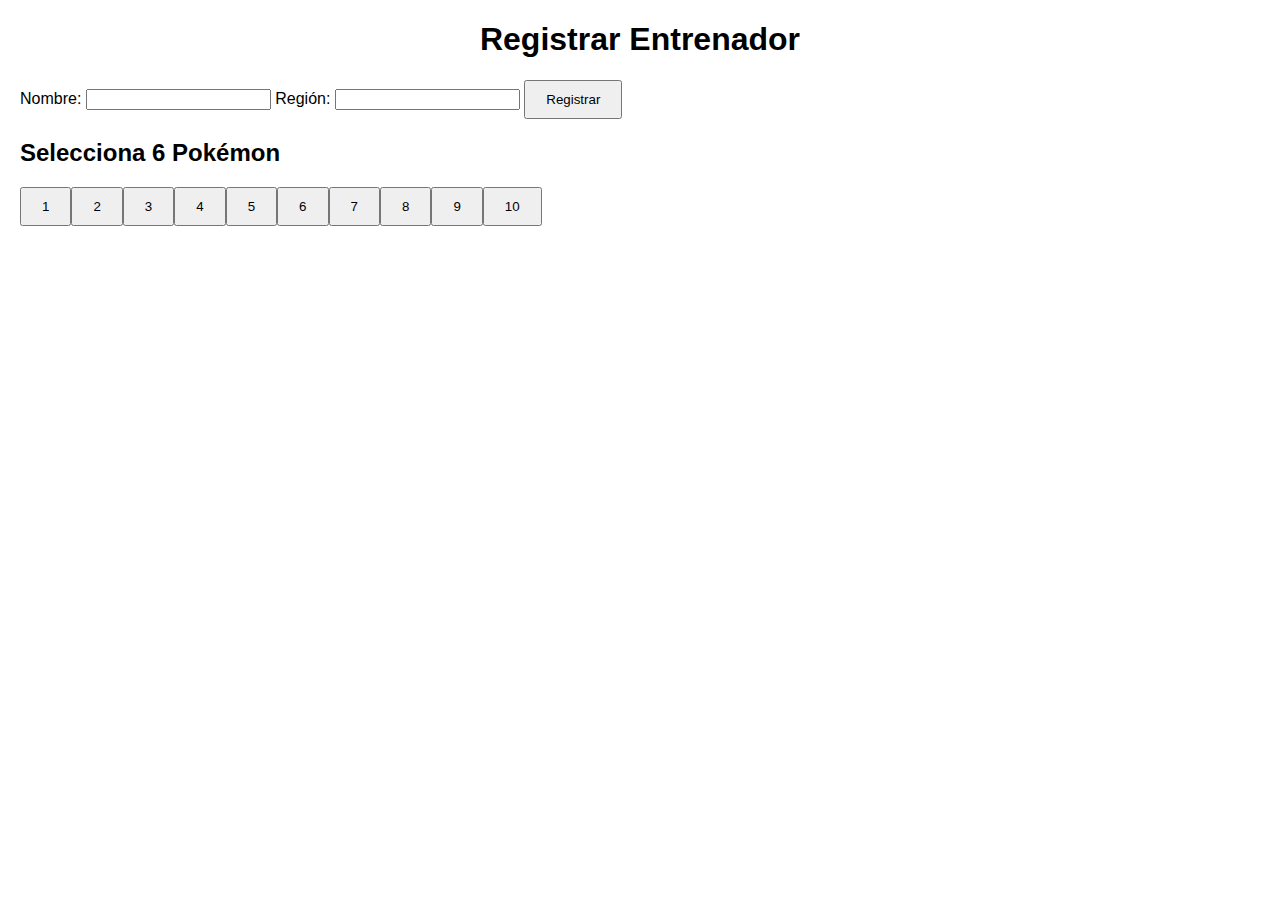
<file: registro.html>
<!DOCTYPE html>
<html lang="es">
<head>
  <meta charset="UTF-8" />
  <meta name="viewport" content="width=device-width, initial-scale=1.0"/>
  <title>Registro de Entrenador</title>
  <link rel="stylesheet" href="css/styles.css" />
</head>
<body>
  <h1>Registrar Entrenador</h1>

  <form id="registro-form">
    <label>Nombre:
      <input type="text" name="nombre" required />
    </label>
    <label>Región:
      <input type="text" name="region" required />
    </label>
    <button type="submit">Registrar</button>
  </form>

  <div>
    <h2>Selecciona 6 Pokémon</h2>
    <div id="pokemon-catalogo"></div>
    <div id="paginacion"></div>
  </div>

  <script type="module" src="js/registro.js"></script>
</body>
</html>
</file>
<file: css/styles.css>
body {
    font-family: Arial, sans-serif;
    margin: 20px;
  }
  
  h1 {
    text-align: center;
  }
  
  button {
    padding: 10px 20px;
    cursor: pointer;
  }
  
  .card {
    border: 1px solid #ccc;
    padding: 10px;
    margin: 10px;
    display: inline-block;
    text-align: center;
    width: 120px;
  }
  
  .card img {
    width: 100px;
    height: 100px;
  }
  
  .selected {
    border: 2px solid green;
  }
</file>
